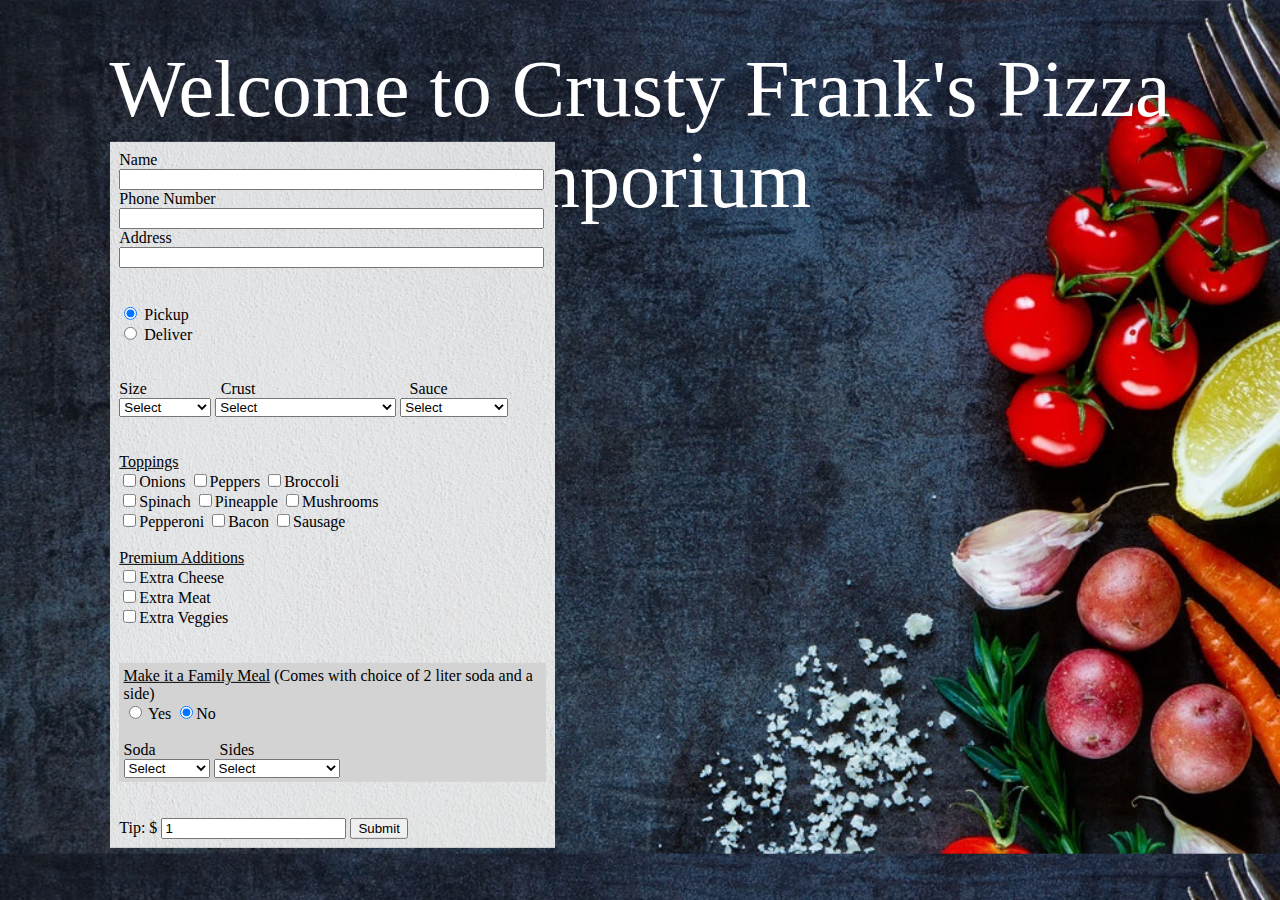
<file: CIS3342_Solution/Pizza Builder/pizza_builder.html>
﻿<!DOCTYPE html>
<html>
<head>
    <meta charset="utf-8" />
    <title>Pizza Builder</title>

    <link rel="stylesheet" href="CSS/PizzaBuilder_StyleSheet.css">
    

</head>
<body>

    <div id="title">
        <p>
            Welcome to Crusty Frank's Pizza Emporium
        </p>
    </div>

    <div id="formDiv">
        <form id="pizzaForm" action="pizza.aspx">

            <!--Personal info-->
            <label>Name</label><br />
            <input type="text" id="username" name="Username" size="50" /><br />

            <label>Phone Number</label><br />
            <input type="tel" id="phoneNumber" name="PhoneNumber" size="50" /><br />

            <label>Address</label><br />
            <input type="text" id="address" name="Address" size="50" /><br /><br /><br />

            <input type="radio" id="pickup" name="PickupOrDeliver" size="50" value="Pickup" checked="checked" /> Pickup <br />
            <input type="radio" id="deliver" name="PickupOrDeliver" size="50" value="Deliver" /> Deliver <br /><br /><br />

            <!--Pizza info-->
            <label id="size">Size</label> <label id="crust">Crust</label> <label id="sauce">Sauce</label><br />
            <select name="PizzaSize">
                <option id="selectedSize" selected>Select</option>
                <option id="x-largeSize" value="x-large">Extra-Large</option>
                <option id="largeSize" value="large">Large</option>
                <option id="medSize" value="medium">Medium</option>
                <option id="smallSize" value="small">Small</option>
            </select>

            <select name="Crust">
                <option id="selectedCrust" selected>Select</option>
                <option id="regCrust" value="regular">Regular Crust</option>
                <option id="stuffedCrust" value="stuffed">Stuffed Crust</option>
                <option id="deepCrust" value="deepDish">Deep Dish</option>
                <option id="thinCrust" value="thin">Thin Crust</option>
                <option id="cheeseCrust" value="cheesyGarlicButter">Cheesy Garlic Butter Crust</option>
            </select>

            <select name="Sauce">
                <option id="selectedSauce" selected>Select</option>
                <option id="tomatoSauce" value="tomato">Tomato Sauce</option>
                <option id="whiteSauce" value="white">White Sauce</option>
            </select><br /><br /><br />

            <label><u>Toppings</u></label><br />
            <input type="checkbox" name="toppings" value="onions" />Onions
            <input type="checkbox" name="toppings" value="peppers" />Peppers
            <input type="checkbox" name="toppings" value="broccoli" />Broccoli
            <br />
            <input type="checkbox" name="toppings" value="spinach" />Spinach
            <input type="checkbox" name="toppings" value="pineaple" />Pineapple
            <input type="checkbox" name="toppings" value="mushrooms" />Mushrooms
            <br />
            <input type="checkbox" name="toppings" value="pepperoni" />Pepperoni
            <input type="checkbox" name="toppings" value="bacon" />Bacon
            <input type="checkbox" name="toppings" value="sausage" />Sausage
            <br /><br />

            <label><u>Premium Additions</u></label><br />
            <input type="checkbox" name="extraCheese" value="yes" />Extra Cheese<br />
            <input type="checkbox" name="extraMeat" value="yes" />Extra Meat<br />
            <input type="checkbox" name="extraVeg" value="yes" />Extra Veggies<br />
            <br /><br />

            <div class="family_meal">
                <label><u>Make it a Family Meal</u> (Comes with choice of 2 liter soda and a side)</label> <br />
                <input type="radio" name="familyMeal" id="familyMealYes" value="yes" /> Yes
                <input type="radio" name="familyMeal" id="familyMealNo" value="no" checked="checked" />No<br /><br />
                <label id="soda">Soda </label>
                <label id="sides">Sides</label><br />
                <select name="soda">
                    <option id="selectedSoda" selected>Select</option>
                    <option value="coke">Coke</option>
                    <option value="pepsi">Pepsi</option>
                    <option value="sprite">Sprite</option>
                    <option value="dr.pepper">Dr. Pepper</option>
                    <option value="gingerAle">Ginger Ale</option>
                </select>
                <select name="sides">
                    <option id="selectedSides" selected>Select</option>
                    <option value="fries">Fries</option>
                    <option value="salad">Salad</option>
                    <option value="wings">Chicken Wings</option>
                    <option value="garlicBread">Garlic Bread</option>
                    <option value="mozz">Mozzarella Sticks</option>
                </select>
            </div>
            <br /><br /><br />

            <label>Tip: $</label>
            <input type="number" id="tip" name="Tip" size="10" value="1" />

            <input type="button" value="Submit" onclick="submitForm()" />
        </form>
    </div>

    <script type="text/javascript" src="Pizza_JavaScript.js"></script>
</body>
</html>
</file>
<file: CIS3342_Solution/Pizza Builder/CSS/PizzaBuilder_StyleSheet.css>
﻿body {
    padding: 2%;
    background-size: cover;
    background-image: url("../images/pizza-background.jpg");
    object-fit: cover;
}

#formDiv {
    display: block;
    position: absolute;
    top: 55%;
    -ms-transform: translateY(-50%);
    transform: translateY(-50%);
    margin-left: 6%;
}

#pizzaForm {
    background-image: url("../images/white_background.jpg");
    display: inline-block;
    padding: 2%;
    vertical-align: central;
}


#title p {
    margin-top: 10px;
    color: white;
    font-size: 5pc;
    text-align: center;
    font-family: 'Freestyle Script';
}


#crust {
    margin-left: 70px;
}

#sauce {
    margin-left: 150px;
}

#sides {
    margin-left: 60px;
}

.family_meal {
    display: inline-block;
    background-color: lightgrey;
    padding: 1%;
}


#submit {
    margin-left: 25%;
}
</file>
